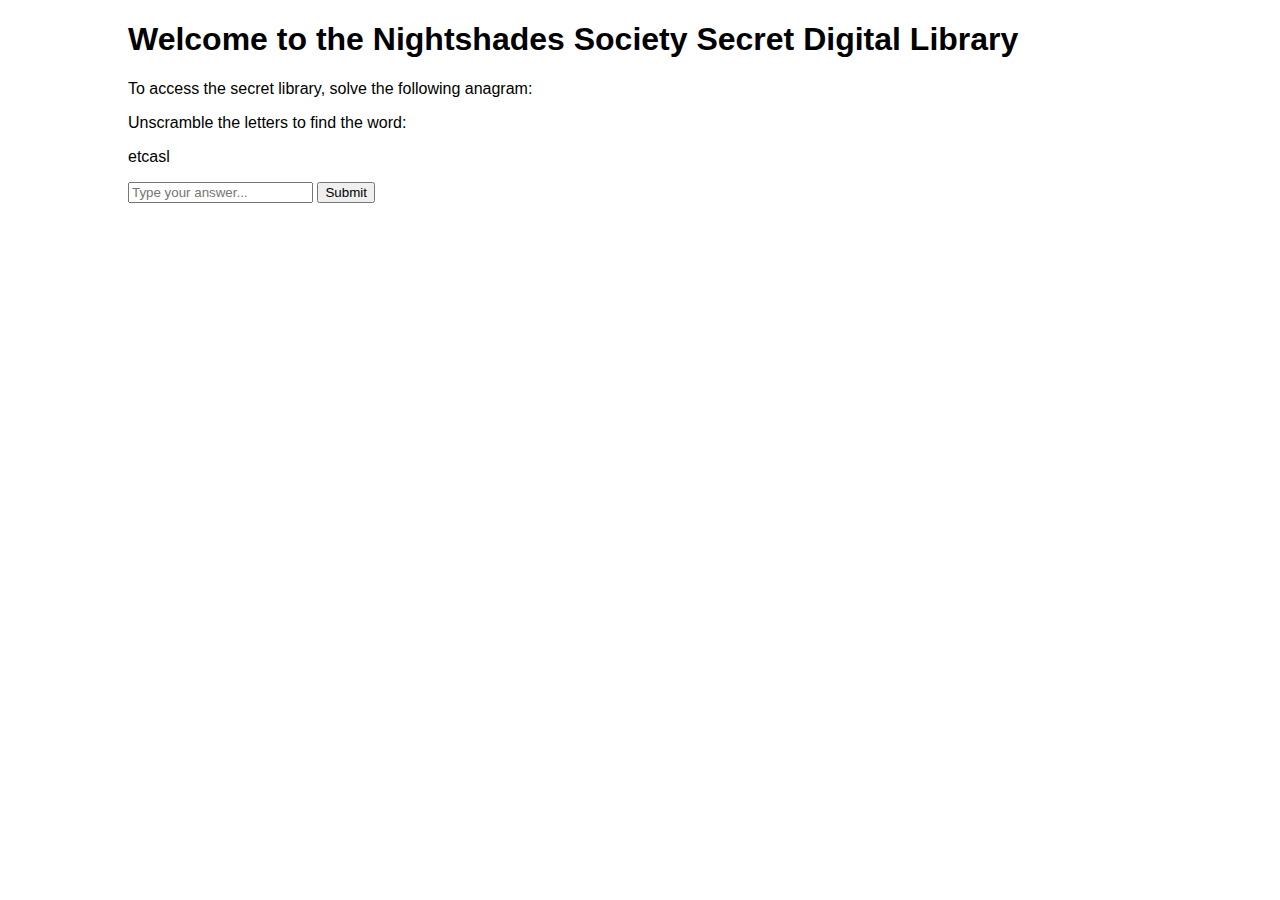
<file: index.html>
<!DOCTYPE html>
<html lang="en">
<head>
  <meta charset="UTF-8">
  <meta name="viewport" content="width=device-width, initial-scale=1.0">
  <title>Welcome to Nevermore</title>
  <link rel="stylesheet" href="styles.css">
  <link href="https://fonts.googleapis.com/css2?family=Roboto:wght@400;700&display=swap" rel="stylesheet">
</head>
<body>
    <div class="container">
        <h1>Welcome to the Nightshades Society Secret Digital Library</h1>
        <p>To access the secret library, solve the following anagram:</p>
    
        <!-- Consigna -->
        <p id="consigna">Unscramble the letters to find the word:</p>
    
        <!-- Contenedor del anagrama -->
        <div id="anagram-container">
          <p id="anagram"></p>
          <input type="text" id="solution" placeholder="Type your answer...">
          <button onclick="checkAnswer()">Submit</button>

          <div id="message"></div>
    </div>

  <script src="anagrams.js"></script>
</body>
</html>
</file>
<file: styles.css>
/* Estilos generales */
body {
    font-family: Arial, sans-serif;
    margin: 0;
    padding: 0;
    box-sizing: border-box;
}

.container {
    width: 80%;
    margin: 0 auto;
}

/* Encabezado */
header {
    background: #004d40;
    color: #fff;
    padding: 1rem 0;
    position: fixed;
    width: 100%;
    top: 0;
    left: 0;
    z-index: 1000;
}

header .container {
    display: flex;
    justify-content: space-between;
    align-items: center;
}

.logo {
    font-size: 1.8rem;
    font-weight: bold;
}

nav ul {
    list-style: none;
    margin: 0;
    padding: 0;
    display: flex;
}

nav ul li {
    margin: 0 1rem;
}

nav ul li a {
    color: #fff;
    text-decoration: none;
    font-size: 1rem;
}

.auth-buttons a {
    margin-left: 1rem;
    padding: 0.5rem 1rem;
    color: #fff;
    background: #00796b;
    text-decoration: none;
    border-radius: 5px;
}

.auth-buttons a:hover {
    background: #004d40;
}

/* Sección de Hero */
.hero {
    background: url('hero-background.jpg') no-repeat center center/cover;
    color: #fff;
    text-align: center;
    padding: 6rem 1rem 4rem;
    margin-top: 70px; /* Ajustar según el tamaño del header */
}

.hero-content {
    max-width: 600px;
    margin: 0 auto;
}

.hero h1 {
    font-size: 2.5rem;
    margin-bottom: 0.5rem;
}

.hero p {
    font-size: 1.2rem;
    margin-bottom: 1rem;
}

.btn-primary {
    padding: 0.75rem 1.5rem;
    background: #00796b;
    color: #fff;
    text-decoration: none;
    border-radius: 5px;
}

.btn-primary:hover {
    background: #004d40;
}

/* Sección de Cursos */
.courses {
    padding: 4rem 1rem;
}

.courses h2 {
    text-align: center;
    margin-bottom: 2rem;
}

.course-card {
    display: flex;
    background: #f9f9f9;
    border-radius: 5px;
    margin-bottom: 1rem;
    overflow: hidden;
}

.course-card img {
    width: 40%;
}

.course-info {
    padding: 1rem;
    width: 60%;
}

.course-info h3 {
    margin: 0;
}

.course-info p {
    margin: 0.5rem 0;
}

.btn-secondary {
    padding: 0.5rem 1rem;
    background: #00796b;
    color: #fff;
    text-decoration: none;
    border-radius: 5px;
}

.btn-secondary:hover {
    background: #004d40;
}

/* Sección de Acerca de */
.about {
    background: #f4f4f4;
    padding: 4rem 1rem;
}

.about p {
    max-width: 800px;
    margin: 0 auto;
    text-align: center;
}

/* Sección de Contacto */
.contact {
    padding: 4rem 1rem;
}

.contact form {
    max-width: 600px;
    margin: 0 auto;
}

.contact label {
    display: block;
    margin: 0.5rem 0;
}

.contact input, .contact textarea {
    width: 100%;
    padding: 0.75rem;
    margin-bottom: 1rem;
    border: 1px solid #ccc;
    border-radius: 5px;
}

.contact button {
    padding: 0.75rem 1.5rem;
    background: #00796b;
    color: #fff;
    border: none;
    border-radius: 5px;
    cursor: pointer;
}

.contact button:hover {
    background: #004d40;
}

/* Footer */
footer {
    background: #004d40;
    color: #fff;
    padding: 2rem 1rem;
    text-align: center;
}

footer .social-links a, footer .footer-links a {
    color: #fff;
    margin: 0 0.5rem;
    text-decoration: none;
}

footer .social-links a:hover, footer .footer-links a:hover {
    text-decoration: underline;
}
</file>
